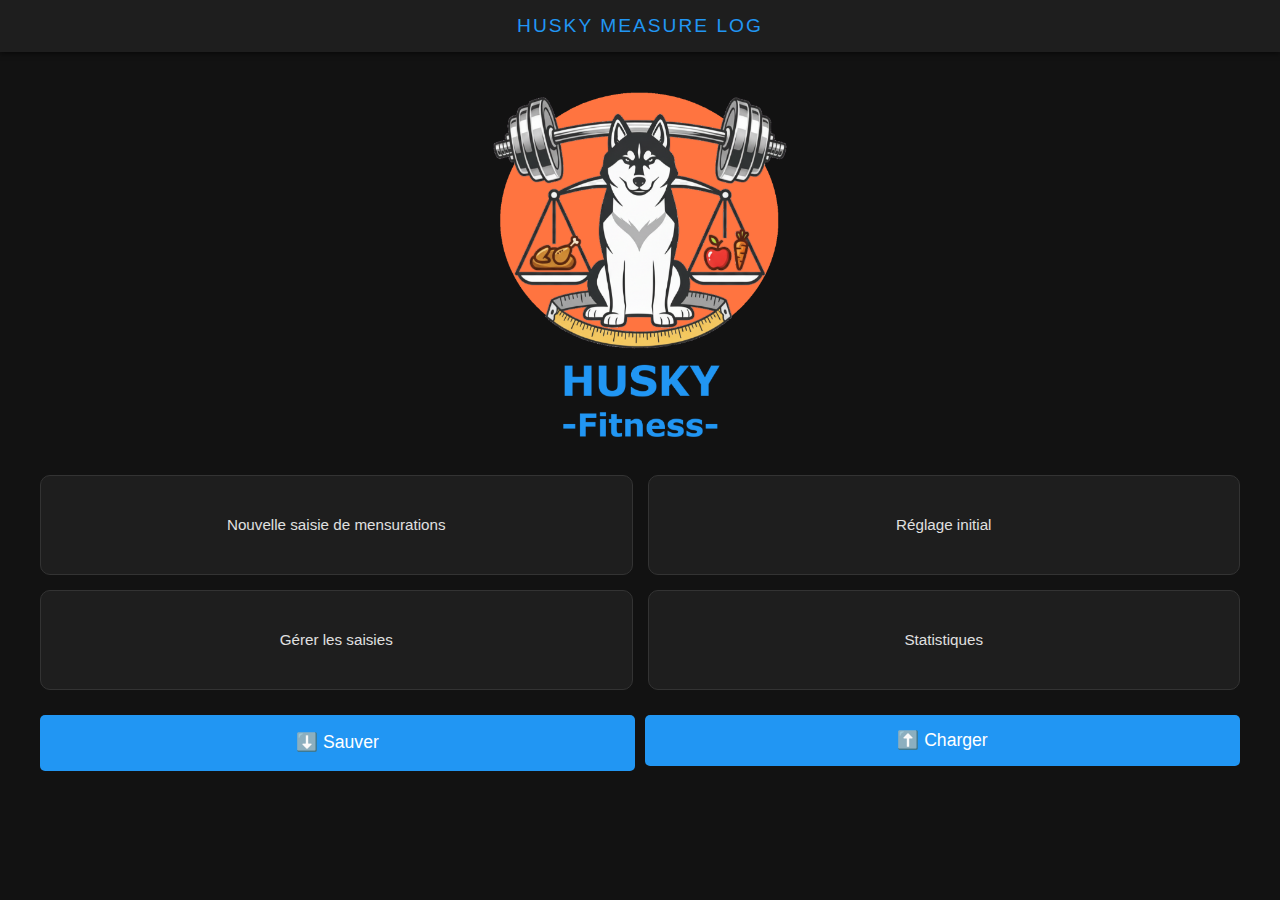
<file: HuskyMeasureLog.html>
<!DOCTYPE html>
<html lang="fr">
<head>
    <meta charset="UTF-8">
    <title>Husky Measure Log</title>
    <meta name="viewport" content="width=device-width, initial-scale=1.0"> <!-- Optimisé mobile [web:46][web:47][web:49][web:9][web:51] -->
    <link rel="stylesheet" href="HuskyMeasureLog.css">
</head>
<body>
<header>
    <button class="btn-back hidden" id="btnBack" aria-label="Retour">&#8592;</button>
    <h1 id="appTitle">Husky Measure Log</h1>
</header>

<!-- MENU PRINCIPAL -->
<section id="view-main-menu" class="view active">
    <div style="padding:20px;">

        <!-- Logo cliquable vers index.html -->
        <div class="husky-logo-container">
            <img src="HUSKY-Fitness.png" alt="HUSKY Fitness" class="husky-logo" id="huskyLogo">
        </div>

        <div class="menu-grid">
            <button class="btn-menu" id="btnNewEntry">Nouvelle saisie de mensurations</button>
            <button class="btn-menu" id="btnInitialSettings">Réglage initial</button>
            <button class="btn-menu" id="btnManageEntries">Gérer les saisies</button>
            <button class="btn-menu" id="btnStats">Statistiques</button>
        </div>

        <!-- Boutons export / import JSON côte à côte -->
        <div class="husky-json-buttons">
            <button type="button" class="btn-submit" id="btnExportJson">⬇️ Sauver</button>
            <label for="importJsonInput" class="btn-submit husky-btn-import">
                ⬆️ Charger
            </label>
            <input type="file" id="importJsonInput" accept="application/json" class="hidden">
        </div>
    </div>
</section>

<!-- NOUVELLE SAISIE -->
<section id="view-new-entry" class="view">
    <div class="card-highlight">
        <h2>Nouvelle saisie</h2>
    </div>
    <form id="newEntryForm">
        <div class="form-group">
            <label for="entryDate">Date</label>
            <input type="date" id="entryDate" required>
        </div>
        <div class="form-group">
            <label for="entryWeight">Poids (kg)</label>
            <input type="number" id="entryWeight" step="0.1" inputmode="decimal">
        </div>

        <div id="measureFieldsContainer">
            <!-- Champs mensurations générés dynamiquement -->
        </div>

        <button type="submit" class="btn-submit">Sauvegarder la saisie</button>
    </form>
</section>

<!-- REGLAGE INITIAL -->
<section id="view-initial-settings" class="view">
    <div class="card-highlight">
        <h2>Réglage initial</h2>
        <p style="font-size:0.85rem;color:#bbb;">
            Active les mensurations à saisir. Les membres dissociés désactivent leur version globale et inversement.
        </p>
    </div>

    <div class="form-group">
        <h3>Mensurations par défaut</h3>
        <div id="defaultMeasuresList">
            <!-- Cases à cocher générées dynamiquement -->
        </div>
    </div>

    <div class="form-group">
        <h3>Membres dissociés</h3>
        <div id="splitMeasuresList">
            <!-- Cases à cocher générées dynamiquement -->
        </div>
    </div>

    <div class="form-group">
        <h3>Champs personnalisés</h3>
        <div id="customMeasuresList">
            <!-- Champs personnalisés existants -->
        </div>
        <div class="set-row">
            <span class="set-label">+</span>
            <input type="text" id="newCustomMeasureName" placeholder="Nom du nouveau champ">
            <button type="button" class="btn-action" id="btnAddCustomMeasure">Ajouter</button>
        </div>
    </div>

    <button type="button" class="btn-submit" id="btnSaveSettings">Sauvegarder réglages initiaux</button>
</section>

<!-- GERER LES SAISIES -->
<section id="view-manage-entries" class="view">
    <div class="card-highlight">
        <h2>Gérer les saisies</h2>
        <p style="font-size:0.85rem;color:#bbb;">
            Les saisies sont triées par date (plus récente en haut).
        </p>
    </div>

    <div class="results-list" id="entriesList">
        <!-- Liste des saisies -->
    </div>
</section>

<!-- STATISTIQUES -->
<section id="view-stats" class="view">
    <div class="card-highlight">
        <h2>Statistiques</h2>
        <p style="font-size:0.85rem;color:#bbb;">
            Choisis deux dates pour voir l'évolution des mensurations.
        </p>
    </div>

    <div class="form-group">
        <label for="statsFromDate">De la date</label>
        <input type="date" id="statsFromDate">
    </div>

    <div class="form-group">
        <label for="statsToDate">À la date</label>
        <input type="date" id="statsToDate">
    </div>

    <button type="button" class="btn-submit" id="btnComputeStats">Calculer les tendances</button>

    <div id="statsResults" style="margin-top:20px;">
        <!-- Résultats statistiques -->
    </div>
</section>

<script src="HuskyMeasureLog.js"></script>
</body>
</html>
</file>
<file: HuskyMeasureLog.css>
:root {
    --bg-color: #121212; --card-color: #1e1e1e; --text-color: #e0e0e0;
    --primary-color: #2196F3; --accent-color: #03A9F4; --danger-color: #f44336; --success-color: #4CAF50;
}
* { box-sizing: border-box; font-family: 'Roboto', sans-serif; }
body { background-color: var(--bg-color); color: var(--text-color); margin: 0; padding: 0; min-height: 100vh; }
header { background-color: var(--card-color); padding: 15px; text-align: center; box-shadow: 0 2px 5px rgba(0,0,0,0.5); position: sticky; top: 0; z-index: 1000; display: flex; align-items: center; justify-content: center; }
h1, h2, h3 { margin: 0; font-weight: 400; }
h1 { font-size: 1.2rem; color: var(--primary-color); text-transform: uppercase; letter-spacing: 2px; flex-grow: 1; cursor: pointer; user-select: none; }
h1:active { opacity: 0.7; }
section.view { display: none; padding: 20px; animation: fadeIn 0.3s; padding-bottom: 80px; }
section.view.active { display: block; }
@keyframes fadeIn { from { opacity: 0; } to { opacity: 1; } }
.menu-grid { display: grid; grid-template-columns: 1fr 1fr; gap: 15px; }
.btn-menu { background-color: var(--card-color); color: var(--text-color); border: 1px solid #333; padding: 15px; border-radius: 10px; font-size: 0.95rem; cursor: pointer; display: flex; align-items: center; justify-content: center; text-align: center; min-height: 100px; line-height: 1.4; }
.btn-menu:active { background-color: #333; }
.btn-full { width: 100%; margin-bottom: 15px; background-color: #2c3e50; border: 1px solid var(--primary-color); font-size: 1.1rem; font-weight: bold; text-transform: uppercase; min-height: 60px; cursor: pointer; color: var(--text-color); }
.btn-full:active { background-color: var(--primary-color); }
.form-group { margin-bottom: 15px; }
label { display: block; margin-bottom: 5px; font-size: 0.9rem; color: #aaa; }
input, select { width: 100%; padding: 12px; background: var(--card-color); border: 1px solid #333; color: white; border-radius: 5px; font-size: 1rem; margin-bottom: 10px; }
.btn-back { background: none; border: none; color: #aaa; cursor: pointer; font-size: 1.5rem; position: absolute; left: 15px; padding: 0 10px; }
.btn-submit { width: 100%; background: var(--primary-color); color: white; border: none; padding: 15px; border-radius: 5px; font-size: 1.1rem; margin-top: 10px; cursor: pointer; }
.btn-action { background: #333; color: white; border: none; padding: 10px; border-radius: 5px; width: 100%; cursor: pointer; }
.btn-small { background: #333; color: #aaa; border: none; padding: 5px 10px; border-radius: 4px; font-size: 0.8rem; margin-right: 5px; cursor: pointer; }
.results-list { max-height: 65vh; overflow-y: auto; margin-top: 10px; }
.result-item { background: var(--card-color); padding: 12px; border-bottom: 1px solid #333; cursor: pointer; }
.result-item strong { color: var(--primary-color); display: block; margin-bottom: 2px; }
.result-item:hover { background: #333; }
.card-highlight { background-color: #262626; padding: 15px; border-radius: 8px; margin-bottom: 20px; border: 1px solid #444; }
.draft-item { display: flex; justify-content: space-between; align-items: center; padding: 10px; border-bottom: 1px solid #333; font-size: 0.9rem; }
.btn-remove { background: var(--danger-color); color: white; border: none; border-radius: 4px; padding: 5px 10px; margin-left: 10px; cursor: pointer; }
.floating-action-btn { position: fixed; bottom: 20px; right: 20px; width: 60px; height: 60px; border-radius: 50%; background-color: var(--primary-color); color: white; font-size: 30px; border: none; box-shadow: 0 4px 10px rgba(0,0,0,0.5); z-index: 900; cursor: pointer; }
.status-todo { border-left: 5px solid var(--danger-color) !important; }
.status-done { border-left: 5px solid var(--success-color) !important; }
.set-row { display: grid; grid-template-columns: 30px 1fr 1fr 1.5fr; gap: 8px; align-items: center; margin-bottom: 10px; background-color: var(--card-color); padding: 5px; border-radius: 4px; }
.set-label { font-weight: bold; color: var(--primary-color); text-align: center; font-size: 0.9rem; }
.set-row input, .set-row select { margin-bottom: 0; padding: 8px; font-size: 0.9rem; height: 40px; }
.selected-item { background-color: #333; border: 1px solid var(--primary-color); }
.hidden { display: none !important; }

/* Logo Husky */
.husky-logo-container {
    width: 100%;
    text-align: center;
    margin-bottom: 20px;
}
.husky-logo {
    max-width: 300px;
    width: 50%;
    height: auto;
    display: block;
    margin: 0 auto;
    cursor: pointer;
}

/* Deux colonnes pour les champs de mensurations */
.measure-grid {
    display: grid;
    grid-template-columns: 1fr 1fr;
    gap: 10px;
}
.measure-field {
    display: flex;
    flex-direction: column;
}

/* Checkboxes réglages initiaux */
.measure-checkbox-grid {
    display: grid;
    grid-template-columns: 1fr 1fr;
    gap: 8px 15px;
    margin-top: 10px;
}
.measure-checkbox-item {
    display: flex;
    align-items: center;
    font-size: 0.9rem;
}
.measure-checkbox-item input[type="checkbox"] {
    width: auto;
    margin-right: 8px;
    margin-bottom: 0;
}

/* Résultats stats */
.stats-row {
    background: var(--card-color);
    padding: 8px 10px;
    border-radius: 4px;
    margin-bottom: 6px;
    font-size: 0.9rem;
    border-left: 4px solid #333;
}
.stats-row.positive {
    border-left-color: var(--success-color);
}
.stats-row.negative {
    border-left-color: var(--danger-color);
}

/* Boutons JSON côte à côte */
.husky-json-buttons {
    display: flex;                /* deux boutons sur une ligne [web:31][web:32][web:38][web:41] */
    gap: 10px;
    margin-top: 25px;
}
.husky-json-buttons .btn-submit {
    flex: 1;
    margin-top: 0;
}
.husky-btn-import {
    text-align: center;
    cursor: pointer;
}
</file>
